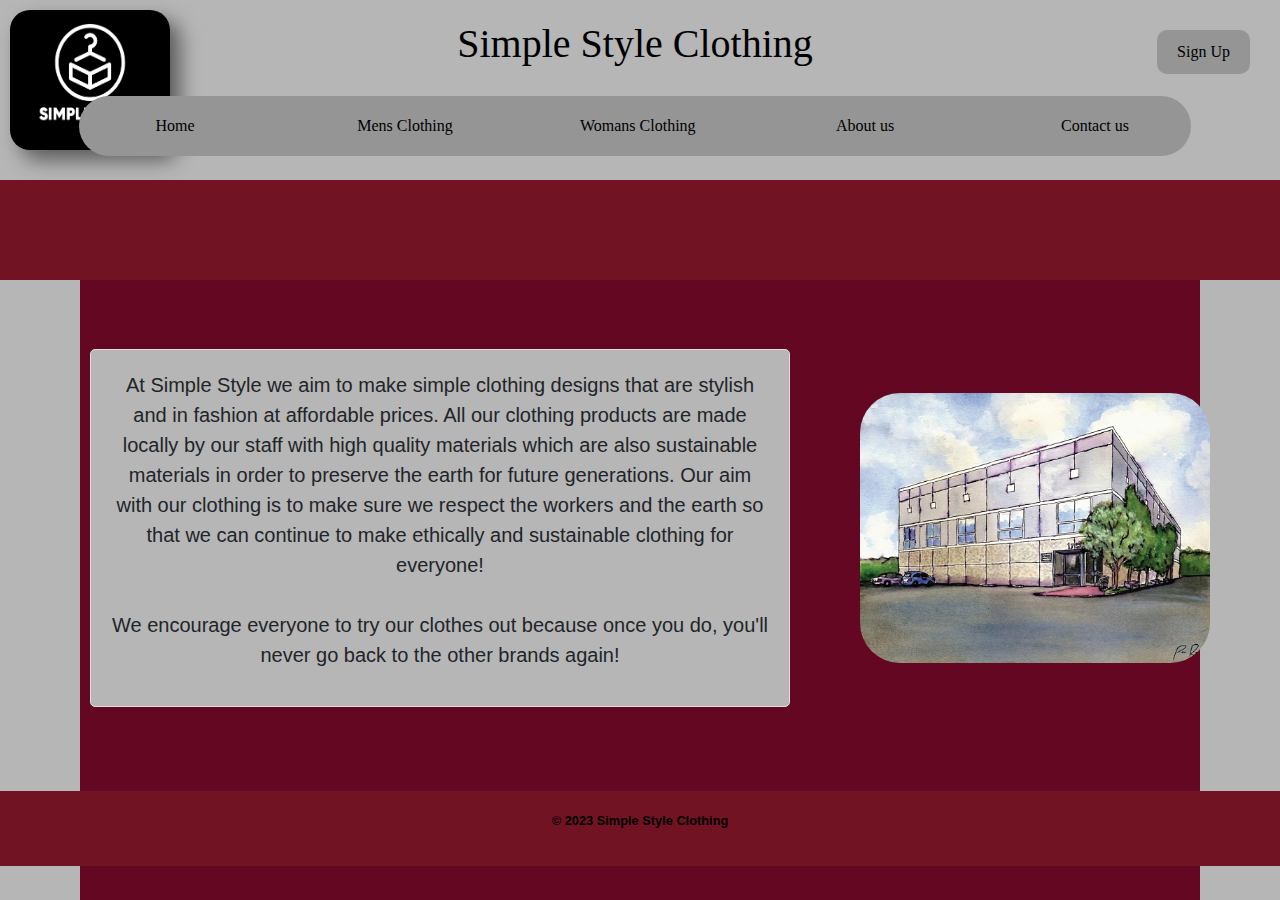
<file: about.html>
<!DOCTYPE html>
<html>
   <head>
      <meta charset="UTF-8">
      <title>About us</title>
         <link rel="stylesheet" href="https://maxcdn.bootstrapcdn.com/bootstrap/4.0.0/css/bootstrap.min.css">  <!-- This links to the Bootstrap CSS stylesheet -->
         <link rel="stylesheet" type="text/css" href="stylesheetassignment.css"> <!-- This links to an external CSS stylesheet named stylesheetassignment.css -->
         <script src="https://code.jquery.com/jquery-3.6.0.min.js"></script>  <!-- This loads the jQuery library -->
         <script src="https://maxcdn.bootstrapcdn.com/bootstrap/4.0.0/js/bootstrap.min.js"></script> <!-- This loads the Bootstrap JavaScript library-->
   </head>
   <body>
      <header>
         <div class="color-box left"></div>
         <div class="color-box right"></div>
         <h1>Simple Style Clothing</h1>
         <img id="logo" src="SimpleStyleLogo.png" alt="logo" style="width: 160px; height: 140px;">
         <a class="nav-btn" href="signup.html">Sign Up</a>
         <nav class="navbar navbar-expand-lg bg-light"><!-- creates a nav bar that has the elements Home, Mens clothing, womans clothing, about, contact.-->
            <div class="container-fluid">
               <button class="navbar-toggler" type="button" data-bs-toggle="collapse" data-bs-target="#navbarSupportedContent" aria-controls="navbarSupportedContent" aria-expanded="false" aria-label="Toggle navigation">
               <span class="navbar-toggler-icon"></span>
               </button>
               <div class="collapse navbar-collapse" id="navbarSupportedContent">
                  <ul class="navbar-nav me-auto mb-2 mb-lg-0">
                     <li class="nav-item">
                        <a class="nav-link active" aria-current="page" href="index.html">Home</a>
                     </li>
                     <li class="nav-item">
                        <a class="nav-link" href="mens.html">Mens Clothing</a>
                     </li>
                     <li class="nav-item">
                        <a class="nav-link" href="womans.html">Womans Clothing</a>
                     </li>
                     <li class="nav-item">
                        <a class="nav-link" href="about.html">About us</a>
                     </li>
                     <li class="nav-item">
                        <a class="nav-link" href="contact.html">Contact us</a>
                     </li>
                  </ul>
               </div>
            </div>
         </nav>
         <div class="box-below-nav"></div>
      </header>
      <main>
         <div class="containerabout"><!-- inserts a text box and image-->
            <div class="maintext-container">
               <p>At Simple Style we aim to make simple clothing designs that are stylish and in fashion at affordable prices. All our clothing products are made locally by our staff with high quality materials which are also sustainable materials in order to preserve the earth for future generations. Our aim with our clothing is to make sure we respect the workers and the earth so that we can continue to make ethically and sustainable clothing for everyone!<br><br>We encourage everyone to try our clothes out because once you do, you'll never go back to the other brands again!</p>
            </div>
            <div class="aboutimg-container">
               <img src="office.png">
            </div>
         </div>
      </main>
      <footer>
         <p><b>&copy; 2023 Simple Style Clothing</b></p>
      </footer>
   </body>
</html>
</file>
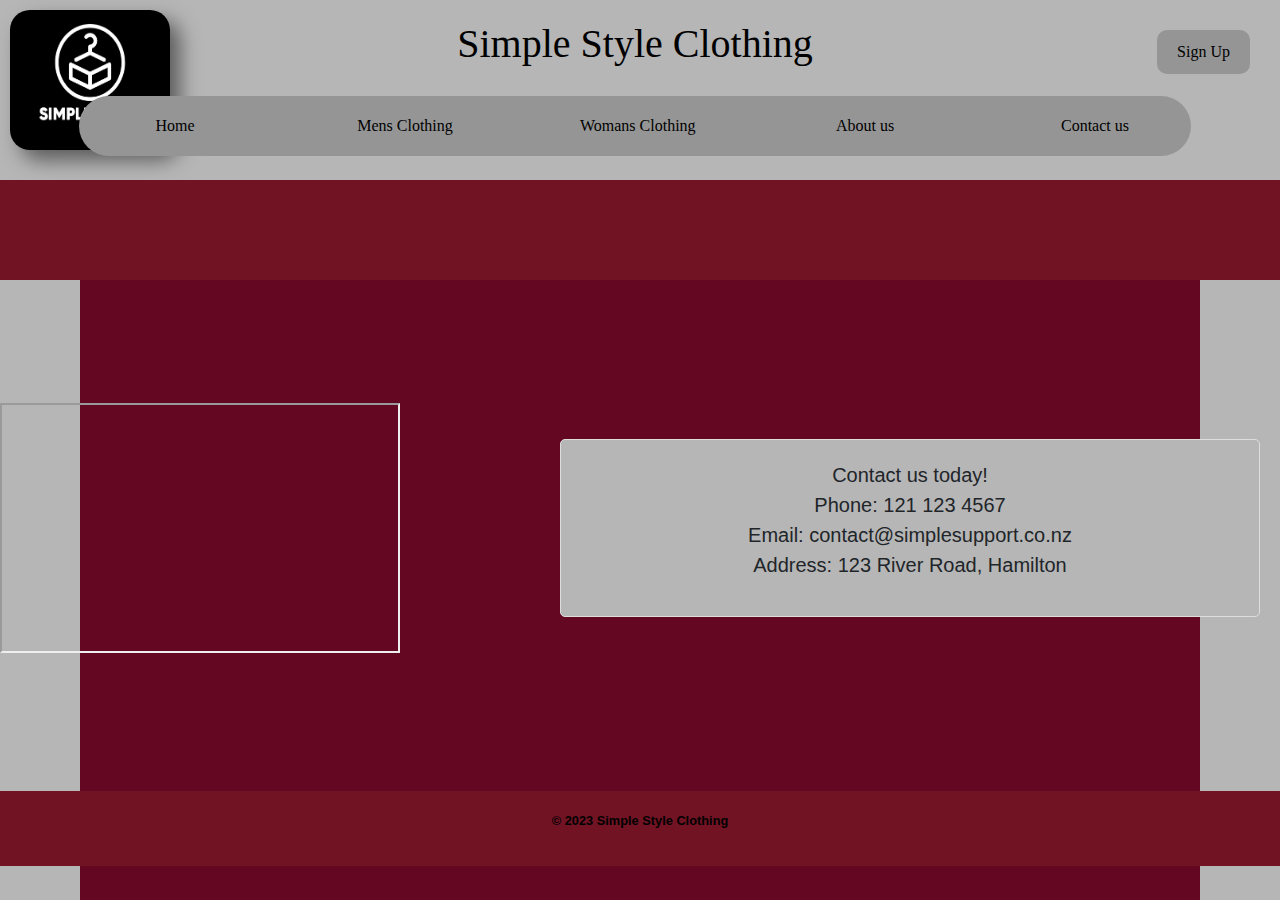
<file: contact.html>
<!DOCTYPE html>
<html>
   <head>
      <meta charset="UTF-8">
      <title>Contact us</title>
         <link rel="stylesheet" href="https://maxcdn.bootstrapcdn.com/bootstrap/4.0.0/css/bootstrap.min.css">  <!-- This links to the Bootstrap CSS stylesheet -->
         <link rel="stylesheet" type="text/css" href="stylesheetassignment.css"> <!-- This links to an external CSS stylesheet named stylesheetassignment.css -->
         <script src="https://code.jquery.com/jquery-3.6.0.min.js"></script>  <!-- This loads the jQuery library -->
         <script src="https://maxcdn.bootstrapcdn.com/bootstrap/4.0.0/js/bootstrap.min.js"></script> <!-- This loads the Bootstrap JavaScript library-->
   </head>
   <body>
      <header>
         <div class="color-box left"></div>
         <div class="color-box right"></div>
         <h1>Simple Style Clothing</h1>
         <img id="logo" src="SimpleStyleLogo.png" alt="logo" style="width: 160px; height: 140px;">
         <a class="nav-btn" href="signup.html">Sign Up</a>
         <nav class="navbar navbar-expand-lg bg-light"><!-- creates a nav bar that has the elements Home, Mens clothing, womans clothing, about, contact.-->
            <div class="container-fluid">
               <button class="navbar-toggler" type="button" data-bs-toggle="collapse" data-bs-target="#navbarSupportedContent" aria-controls="navbarSupportedContent" aria-expanded="false" aria-label="Toggle navigation">
               <span class="navbar-toggler-icon"></span>
               </button>
               <div class="collapse navbar-collapse" id="navbarSupportedContent">
                  <ul class="navbar-nav me-auto mb-2 mb-lg-0">
                     <li class="nav-item">
                        <a class="nav-link active" aria-current="page" href="index.html">Home</a>
                     </li>
                     <li class="nav-item">
                        <a class="nav-link" href="mens.html">Mens Clothing</a>
                     </li>
                     <li class="nav-item">
                        <a class="nav-link" href="womans.html">Womans Clothing</a>
                     </li>
                     <li class="nav-item">
                        <a class="nav-link" href="about.html">About us</a>
                     </li>
                     <li class="nav-item">
                        <a class="nav-link" href="contact.html">Contact us</a>
                     </li>
                  </ul>
               </div>
            </div>
         </nav>
         <div class="box-below-nav"></div>
      </header>
      <main>
         <div class="containerleftside"><!-- inserts a text box and map next to it-->
            <div class="maintext-container">
               <p>Contact us today!<Br>Phone: 121 123 4567<br>Email: contact@simplesupport.co.nz<br>Address: 123 River Road, Hamilton</p>
            </div>
            <div class="contact-container">
               <iframe src="https://www.google.com/maps/embed?pb=!1m18!1m12!1m3!1d3153.1851070715843!2d175.28760259999999!3d-37.7857015!2m3!1f0!2f0!3f0!3m2!1i1024!2i768!4f13.1!3m3!1m2!1s0x6d6d18bbea22667d%3A0x862ca3398e85ddd7!2s123%20River%20Road%2C%20Hamilton%20East%2C%20Hamilton%203216!5e0!3m2!1sen!2snz!4v1684003522213!5m2!1sen!2snz" width="400" height="250" style="border:1;" allowfullscreen="" loading="lazy" referrerpolicy="no-referrer-when-downgrade"></iframe>
            </div>
         </div>
      </main>
      <footer>
         <p><b>&copy; 2023 Simple Style Clothing</b></p>
      </footer>
   </body>
</html>
</file>
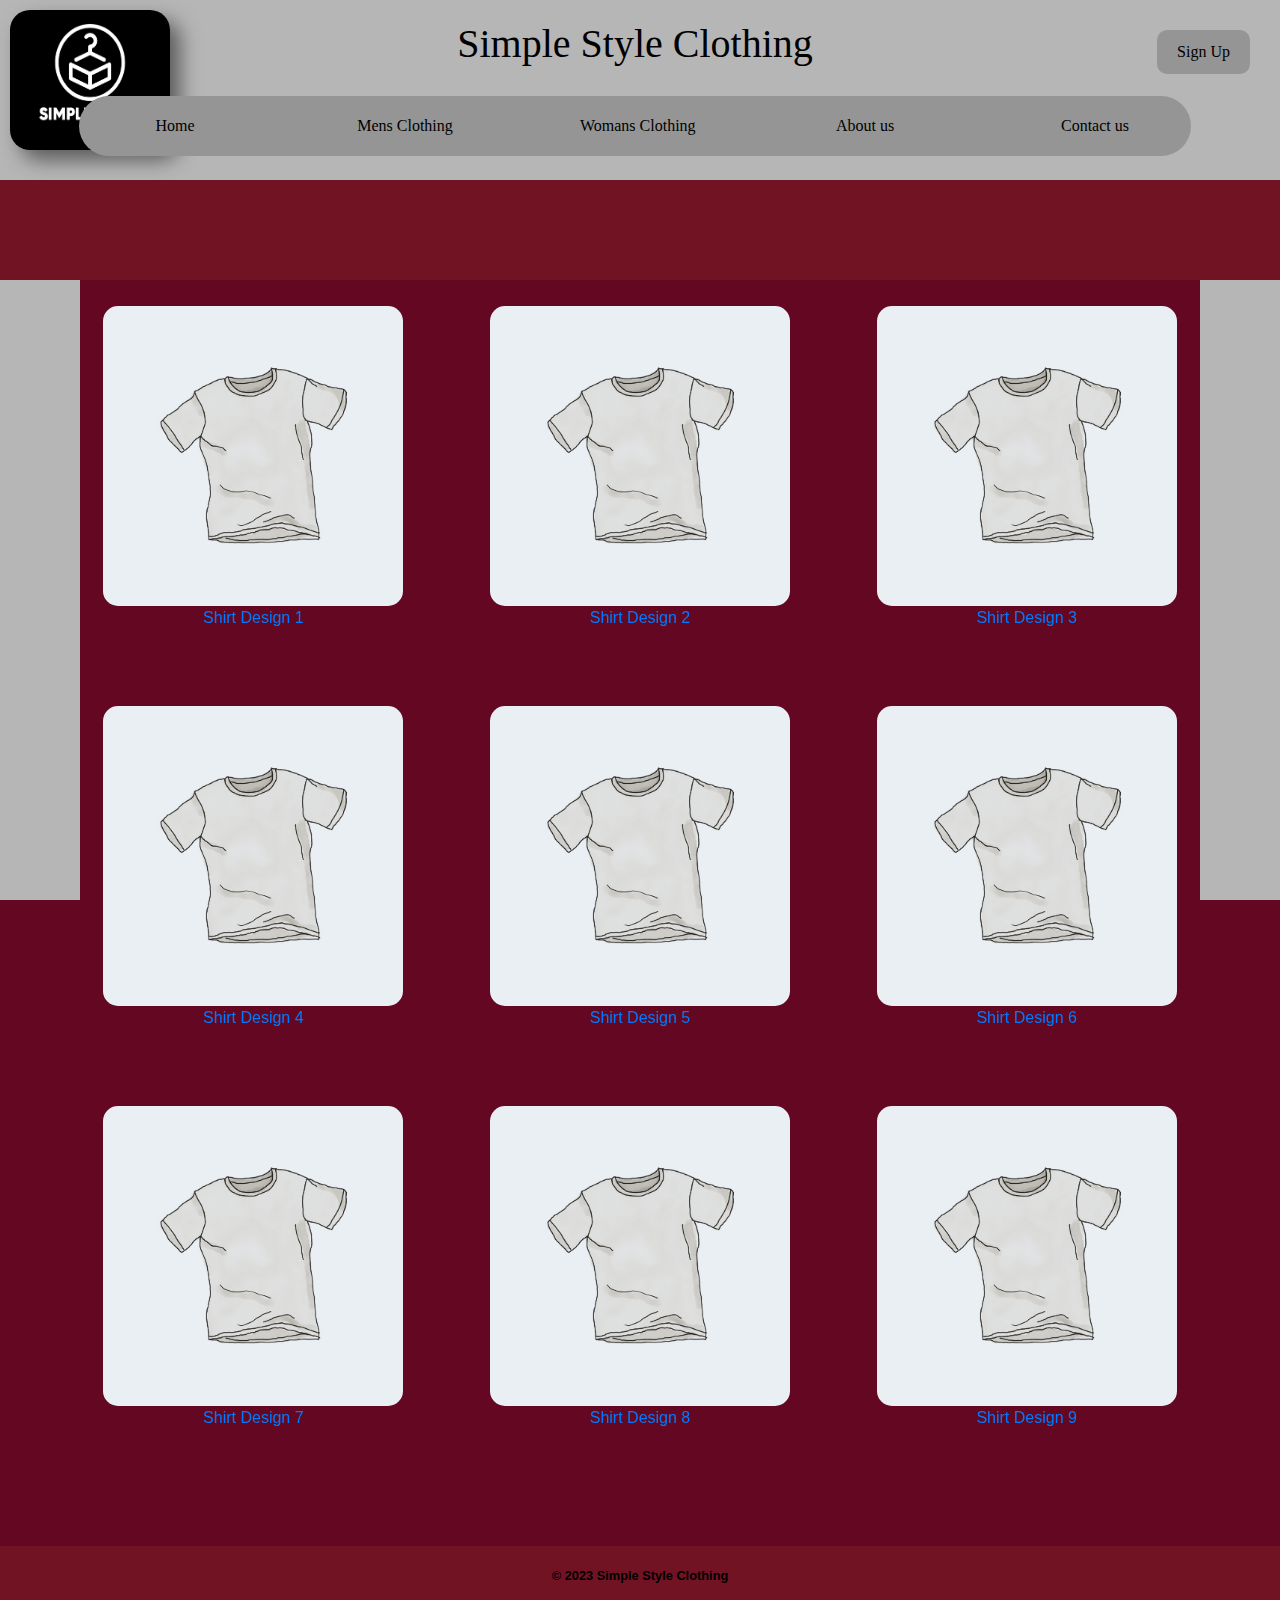
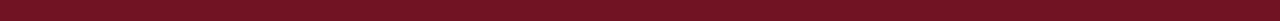
<file: mens.html>
<!DOCTYPE html>
<html>
   <head>
      <meta charset="UTF-8">
      <title>Mens Clothing</title>
         <link rel="stylesheet" href="https://maxcdn.bootstrapcdn.com/bootstrap/4.0.0/css/bootstrap.min.css">  <!-- This links to the Bootstrap CSS stylesheet -->
         <link rel="stylesheet" type="text/css" href="stylesheetassignment.css"> <!-- This links to an external CSS stylesheet named stylesheetassignment.css -->
         <script src="https://code.jquery.com/jquery-3.6.0.min.js"></script>  <!-- This loads the jQuery library -->
         <script src="https://maxcdn.bootstrapcdn.com/bootstrap/4.0.0/js/bootstrap.min.js"></script> <!-- This loads the Bootstrap JavaScript library-->
   </head>
   <body>
      <header>
         <div class="color-box left"></div>
         <div class="color-box right"></div>
         <h1>Simple Style Clothing</h1>
         <img id="logo" src="SimpleStyleLogo.png" alt="logo" style="width: 160px; height: 140px;">
         <a class="nav-btn" href="signup.html">Sign Up</a>
         <nav class="navbar navbar-expand-lg bg-light"><!-- creates a nav bar that has the elements Home, Mens clothing, womans clothing, about, contact.-->
            <div class="container-fluid">
               <button class="navbar-toggler" type="button" data-bs-toggle="collapse" data-bs-target="#navbarSupportedContent" aria-controls="navbarSupportedContent" aria-expanded="false" aria-label="Toggle navigation">
               <span class="navbar-toggler-icon"></span>
               </button>
               <div class="collapse navbar-collapse" id="navbarSupportedContent">
                  <ul class="navbar-nav me-auto mb-2 mb-lg-0">
                     <li class="nav-item">
                        <a class="nav-link active" aria-current="page" href="index.html">Home</a>
                     </li>
                     <li class="nav-item">
                        <a class="nav-link" href="mens.html">Mens Clothing</a>
                     </li>
                     <li class="nav-item">
                        <a class="nav-link" href="womans.html">Womans Clothing</a>
                     </li>
                     <li class="nav-item">
                        <a class="nav-link" href="about.html">About us</a>
                     </li>
                     <li class="nav-item">
                        <a class="nav-link" href="contact.html">Contact us</a>
                     </li>
                  </ul>
               </div>
            </div>
         </nav>
         <div class="box-below-nav"></div>
      </header>
      <main><!--inserts store items and descriptions that are placed under the image-->
         <div class="shop-container">
            <div class="shop-item">
               <img src="shirt.jpg">
               <a href="buy.html">Shirt Design 1</a> 
            </div>
            <div class="shop-item">
               <img src="shirt.jpg">
               <a href="buy.html">Shirt Design 2</a> 
            </div>
            <div class="shop-item">
               <img src="shirt.jpg">
               <a href="buy.html">Shirt Design 3</a> 
            </div>
            <div class="shop-item">
               <img src="shirt.jpg">
               <a href="buy.html">Shirt Design 4</a> 
            </div>
            <div class="shop-item">
               <img src="shirt.jpg">
               <a href="buy.html">Shirt Design 5</a> 
            </div>
            <div class="shop-item">
               <img src="shirt.jpg">
               <a href="buy.html">Shirt Design 6</a> 
            </div>
            <div class="shop-item">
               <img src="shirt.jpg">
               <a href="buy.html">Shirt Design 7</a> 
            </div>
            <div class="shop-item">
               <img src="shirt.jpg">
               <a href="buy.html">Shirt Design 8</a> 
            </div>
            <div class="shop-item">
               <img src="shirt.jpg"	>
               <a href="buy.html">Shirt Design 9</a> 
            </div>
         </div>
      </main>
      <footer>
         <p><b>&copy; 2023 Simple Style Clothing</b></p>
      </footer>
   </body>
</html>
</file>
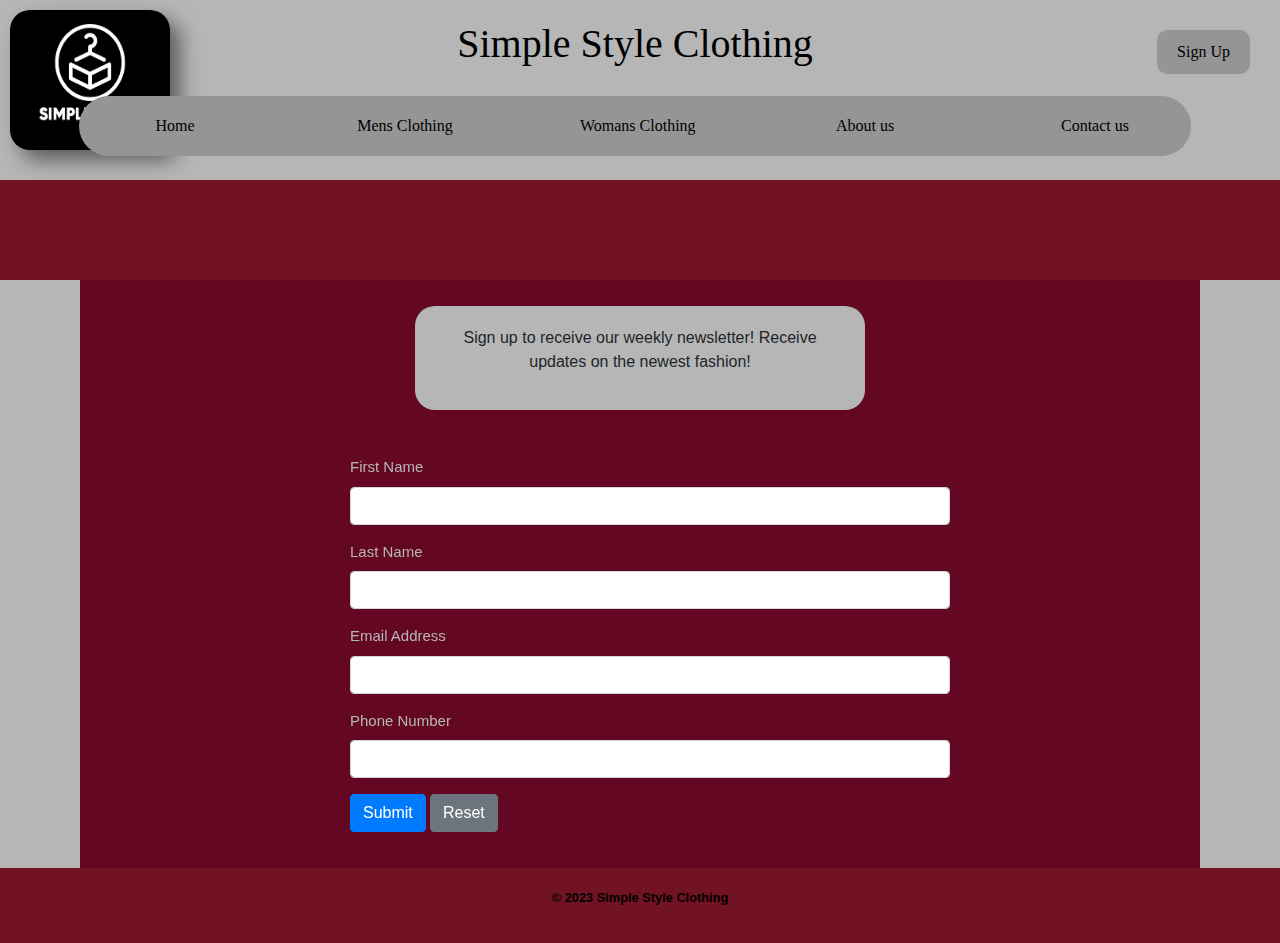
<file: signup.html>
<!DOCTYPE html>
<html>
   <head>
      <meta charset="UTF-8">
      <title>Sign up</title>
      <link rel="stylesheet" href="https://maxcdn.bootstrapcdn.com/bootstrap/4.0.0/css/bootstrap.min.css">  <!-- This links to the Bootstrap CSS stylesheet -->
         <link rel="stylesheet" type="text/css" href="stylesheetassignment.css"> <!-- This links to an external CSS stylesheet named stylesheetassignment.css -->
         <script src="https://code.jquery.com/jquery-3.6.0.min.js"></script>  <!-- This loads the jQuery library -->
         <script src="https://maxcdn.bootstrapcdn.com/bootstrap/4.0.0/js/bootstrap.min.js"></script> <!-- This loads the Bootstrap JavaScript library-->
   </head>
   <body>
      <header>
         <div class="color-box left"></div>
         <div class="color-box right"></div>
         <h1>Simple Style Clothing</h1>
         <img id="logo" src="SimpleStyleLogo.png" alt="logo" style="width: 160px; height: 140px;">
         <a class="nav-btn" href="signup.html">Sign Up</a>
         <nav class="navbar navbar-expand-lg bg-light"><!-- creates a nav bar that has the elements Home, Mens clothing, womans clothing, about, contact.-->
            <div class="container-fluid">
               <button class="navbar-toggler" type="button" data-bs-toggle="collapse" data-bs-target="#navbarSupportedContent" aria-controls="navbarSupportedContent" aria-expanded="false" aria-label="Toggle navigation">
               <span class="navbar-toggler-icon"></span>
               </button>
               <div class="collapse navbar-collapse" id="navbarSupportedContent">
                  <ul class="navbar-nav me-auto mb-2 mb-lg-0">
                     <li class="nav-item">
                        <a class="nav-link active" aria-current="page" href="index.html">Home</a>
                     </li>
                     <li class="nav-item">
                        <a class="nav-link" href="mens.html">Mens Clothing</a>
                     </li>
                     <li class="nav-item">
                        <a class="nav-link" href="womans.html">Womans Clothing</a>
                     </li>
                     <li class="nav-item">
                        <a class="nav-link" href="about.html">About us</a>
                     </li>
                     <li class="nav-item">
                        <a class="nav-link" href="contact.html">Contact us</a>
                     </li>
                  </ul>
               </div>
            </div>
         </nav>
         <div class="box-below-nav"></div>
      </header>
      <main><!-- inserts a text box above a sign up form that required name, phone, email-->
         <div class="signuptext-container">
            <p>Sign up to receive our weekly newsletter! Receive updates on the newest fashion!</p>
         </div>
         <br>
         <div class="containersignup">
            <form id="signup-form">
               <div class="form-group">
                  <label for="first-name">First Name</label>
                  <input type="text" class="form-control" id="first-name" name="first-name" required>
               </div>
               <div class="form-group">
                  <label for="last-name">Last Name</label>
                  <input type="text" class="form-control" id="last-name" name="last-name" required>
               </div>
               <div class="form-group">
                  <label for="email">Email Address</label>
                  <input type="text" class="form-control" id="email" name="email" required>
               </div>
               <div class="form-group">
                  <label for="phone">Phone Number</label>
                  <input type="text" class="form-control" id="phone" name="phone" required>
               </div>
               <div class="form-group">
                  <button type="submit" class="btn btn-primary">Submit</button>
                  <button type="reset" class="btn btn-secondary">Reset</button>
               </div>
            </form>
         </div>
      </main>
      <footer>
         <p><b>&copy; 2023 Simple Style Clothing</b></p>
      </footer>
   </body>
</html>
</file>
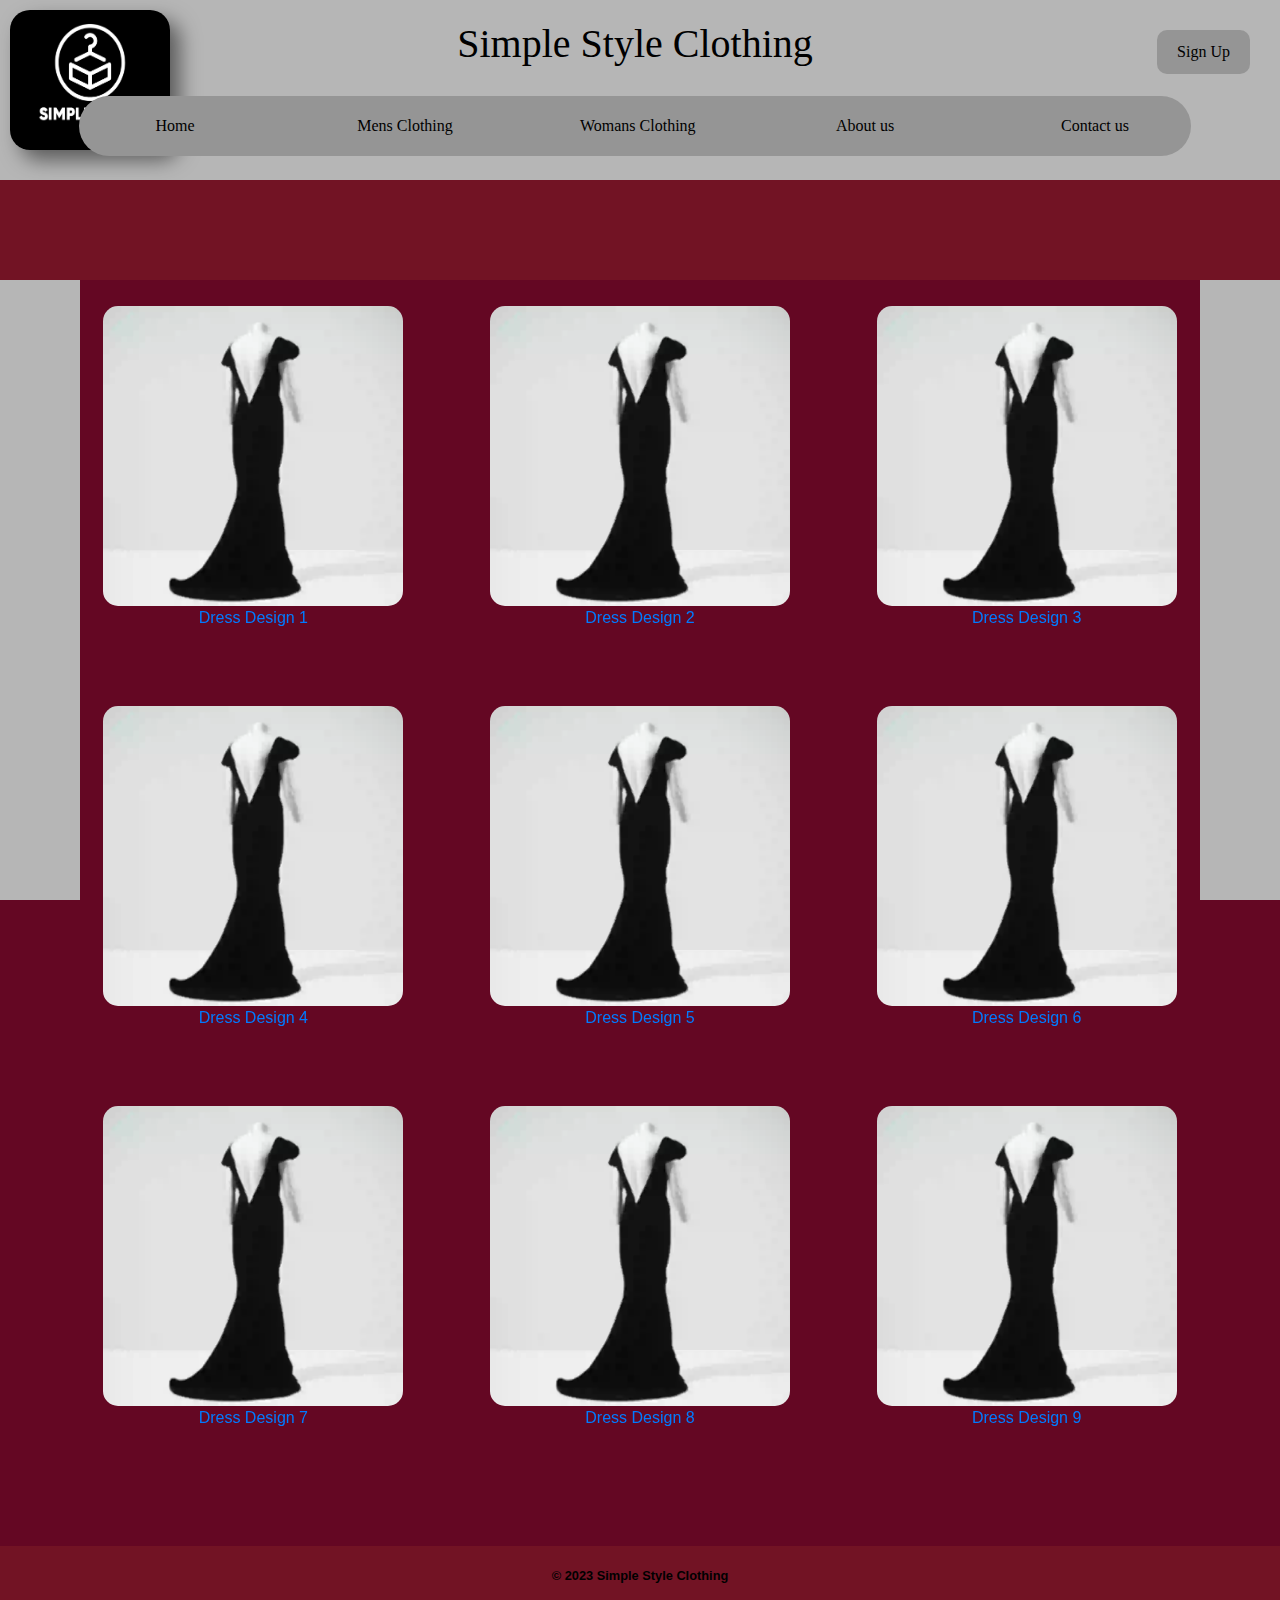
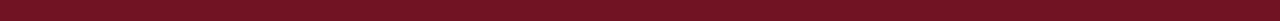
<file: womans.html>
<!DOCTYPE html>
<html>
   <head>
      <meta charset="UTF-8">
      <title>Womans Clothing</title>
         <link rel="stylesheet" href="https://maxcdn.bootstrapcdn.com/bootstrap/4.0.0/css/bootstrap.min.css">  <!-- This links to the Bootstrap CSS stylesheet -->
         <link rel="stylesheet" type="text/css" href="stylesheetassignment.css"> <!-- This links to an external CSS stylesheet named stylesheetassignment.css -->
         <script src="https://code.jquery.com/jquery-3.6.0.min.js"></script>  <!-- This loads the jQuery library -->
         <script src="https://maxcdn.bootstrapcdn.com/bootstrap/4.0.0/js/bootstrap.min.js"></script> <!-- This loads the Bootstrap JavaScript library-->
   </head>
   <body>
      <header>
         <div class="color-box left"></div>
         <div class="color-box right"></div>
         <h1>Simple Style Clothing</h1>
         <img id="logo" src="SimpleStyleLogo.png" alt="logo" style="width: 160px; height: 140px;">
         <a class="nav-btn" href="signup.html">Sign Up</a>
         <nav class="navbar navbar-expand-lg bg-light"><!-- creates a nav bar that has the elements Home, Mens clothing, womans clothing, about, contact.-->
            <div class="container-fluid">
               <button class="navbar-toggler" type="button" data-bs-toggle="collapse" data-bs-target="#navbarSupportedContent" aria-controls="navbarSupportedContent" aria-expanded="false" aria-label="Toggle navigation">
               <span class="navbar-toggler-icon"></span>
               </button>
               <div class="collapse navbar-collapse" id="navbarSupportedContent">
                  <ul class="navbar-nav me-auto mb-2 mb-lg-0">
                     <li class="nav-item">
                        <a class="nav-link active" aria-current="page" href="index.html">Home</a>
                     </li>
                     <li class="nav-item">
                        <a class="nav-link" href="mens.html">Mens Clothing</a>
                     </li>
                     <li class="nav-item">
                        <a class="nav-link" href="womans.html">Womans Clothing</a>
                     </li>
                     <li class="nav-item">
                        <a class="nav-link" href="about.html">About us</a>
                     </li>
                     <li class="nav-item">
                        <a class="nav-link" href="contact.html">Contact us</a>
                     </li>
                  </ul>
               </div>
            </div>
         </nav>
         <div class="box-below-nav"></div>
      </header>
      <main>
         <div class="shop-container"><!--inserts store items and descriptions that are placed under the image-->
            <div class="shop-item">
               <img src="dress2.webp">
               <a href="buy.html">Dress Design 1</a>
            </div>
            <div class="shop-item">
               <img src="dress2.webp">
               <a href="buy.html">Dress Design 2</a>
            </div>
            <div class="shop-item">
               <img src="dress2.webp">
               <a href="buy.html">Dress Design 3</a>
            </div>
            <div class="shop-item">
               <img src="dress2.webp">
               <a href="buy.html">Dress Design 4</a>
            </div>
            <div class="shop-item">
               <img src="dress2.webp">
               <a href="buy.html">Dress Design 5</a>
            </div>
            <div class="shop-item">
               <img src="dress2.webp">
               <a href="buy.html">Dress Design 6</a>
            </div>
            <div class="shop-item">
               <img src="dress2.webp">
               <a href="buy.html">Dress Design 7</a>
            </div>
            <div class="shop-item">
               <img src="dress2.webp">
               <a href="buy.html">Dress Design 8</a>
            </div>
            <div class="shop-item">
               <img src="dress2.webp">
               <a href="buy.html">Dress Design 9</a>
            </div>
         </div>
      </main>
      <footer>
         <p><b>&copy; 2023 Simple Style Clothing</b></p>
      </footer>
   </body>
</html>
</file>
<file: stylesheetassignment.css>
/* This section sets properties for the entire body of the document */
body {
	font-family: Arial, sans-serif; /* Set the font family to Arial or a sans-serif font */
	margin: 0; /* Remove margin */
	padding: 0; /* Remove padding */
	background-color: #640723; /* Set the background color to a dark red */
}

/* This section sets properties for the header element */
header {
	background-color: #B6B6B6; /* Set the background color to a light gray */
	color: #000000; /* Set the font color to black */
	padding: 30px; /* Add padding to the header */
	display: flex; /* Set the display property to flex */
	flex-direction: column; /* Set the flex direction to column */
	align-items: center; /* Align items to the center */
	padding-left: 20px; /* Add left padding */
	padding-top: 20px; /* Add top padding */
	font-family: fantasy; /* Set the font family to a fantasy font */
}

/* This section sets properties for the navbar element */
.navbar {
	background-color: #959595 !important; /* Set the background color to a light gray */
	margin-top: 20px; /* Add margin to the top */
	border-radius: 50px; /* Add a rounded border */
}

/* This section sets properties for the unordered list inside the navbar */
nav ul {
	list-style: none; /* Remove the list bullet points */
	display: flex; /* Set the display property to flex */
	gap: 100px; /* Add gap between list items */
	margin: 0; /* Remove margin */
	padding: 0; /* Remove padding */
}

/* This section sets properties for the anchor tags inside the list items in the navbar */
nav ul li a {
	color: #000000; /* Set the font color to black */
	text-decoration: none; /* Remove underline */
	border-radius: 100px; /* Add a rounded border */
	transition: background-color 0.3s ease; /* Add transition for hover effect */
	width: 130px; /* Set width of list items */
	display: flex; /* Set the display property to flex */
	align-items: center; /* Align items to the center */
	justify-content: center; /* Center the text */
	text-align: center; /* Center the text */
	white-space: nowrap; /* Prevent line breaks */
	border: 2px solid transparent; /* Add a border with 2px width and transparent color */
}

/* This section sets properties for anchor tags inside list items in the navbar when hovering over them */
nav ul li a:hover {
	background-color: #666; /* Set the background color to a dark gray */
	color: #721324; /* Set the font color to a dark red */
	border: 2px solid #666; /* Add a border with 2px width and a dark gray color */
}


/* Defines styles for the main container */
main {
	max-width: 1200px; /* Sets the maximum width of the container to 1200 pixels */
	margin: 0 auto; /* Centers the container horizontally by setting left and right margins to auto */
	padding: 20px; /* Adds 20 pixels of padding to the container */
	display: flex; /* Turns the container into a flex container */
	flex-wrap: wrap; /* Allows flex items to wrap to the next line */
	gap: 20px; /* Sets the gap between flex items to 20 pixels */
	justify-content: center; /* Centers flex items horizontally */
	min-height: 67.2vh; /* Sets the minimum height of the container to 67.2% of the viewport height */
}

/* Defines styles for the footer element */
footer {
	background-color: #721324; /* Sets the background color of the footer to a dark red */
	color: #000000; /* Sets the text color of the footer to black */
	position: relative; /* Positions the footer element relative to its normal position */
	bottom: 0; /* Positions the footer at the bottom of its container */
	left: 0; /* Positions the footer at the left side of its container */
	right: 0; /* Positions the footer at the right side of its container */
	padding: 20px; /* Adds 20 pixels of padding to the footer */
	text-align: center; /* Centers the text in the footer */
	font-size: 0.8rem; /* Sets the font size of the text in the footer to 0.8rem (80% of the default font size) */
}

/* Defines styles for the element with the ID "logo" */
#logo {
	position: absolute; /* Positions the element with respect to its closest positioned ancestor */
	top: 10px; /* Positions the element 10 pixels from the top of its container */
	left: 10px; /* Positions the element 10 pixels from the left side of its container */
	border-radius: 20px; /* Applies a border-radius of 20 pixels to the element */
	box-shadow: 10px 10px 20px rgba(0, 0, 0, 0.5); /* Adds a box shadow to the element */
}

/* Defines styles for elements with the class "color-box" */
.color-box {
	height: 100%; /* Sets the height of the element to 100% of its parent container */
	width: 20%; /* Sets the width of the element to 20% of its parent container */
	position: fixed; /* Positions the element relative to the browser window */
	top: 0; /* Positions the element at the top of the window */
	z-index: -1; /* Sets the stacking order of the element to be behind other content */
}

/* Defines styles for elements with the class "left" */
.left {
	background-color: #B6B6B6; /* Sets the background color of elements with the class "left" to a light gray */
	height: 100%; /* Sets the height of the element to 100% of its parent container */
	width: 80px; /* Sets the width of the element to 80 pixels */
	position: fixed; /* Positions the element relative to the browser window */
	top: 0; /* Positions the element at the top of the window */
	left: 0; /* Positions the element at the left side of the window */
}

/* Styles for the element with class "right" */
.right {
	background-color: #B6B6B6; /* Sets the background color */
	height: 100%; /* Sets the height to 100% */
	width: 80px; /* Sets the width to 80 pixels */
	position: fixed; /* Sets the position to fixed */
	top: 0; /* Sets the top position to 0 */
	right: 0; /* Sets the right position to 0 */
}

/* Styles for the element with class "box-below-nav" */
.box-below-nav {
	background-color: #721324; /* Sets the background color */
	height: 100px; /* Sets the height to 100 pixels */
	width: 100%; /* Sets the width to 100% */
	position: absolute; /* Sets the position to absolute */
	left: 0; /* Sets the left position to 0 */
	top: 180px; /* Sets the top position to 180 pixels */
}

/* Styles for elements with class "nav-btn" */
.nav-btn {
	position: absolute; /* Sets the position to absolute */
	text-decoration: none; /* Removes text decoration */
	top: 30px; /* Sets the top position to 30 pixels */
	right: 30px; /* Sets the right position to 30 pixels */
	background-color: #959595; /* Sets the background color */
	color: #000; /* Sets the text color */
	padding: 10px 20px; /* Sets the padding */
	border-radius: 10px; /* Sets the border radius */
	transition: background-color 0.3s ease; /* Adds a transition effect */
}

.nav-btn:hover {
	background-color: #666; /* Changes the background color on hover */
	color: #721324; /* Changes the text color on hover */
	text-decoration: none; /* Removes text decoration on hover */
}

/* Styles for elements with class "shop-container" */
.shop-container {
	display: flex; /* Sets the display to flex */
	flex-wrap: wrap; /* Allows items to wrap within the container */
	justify-content: center; /* Centers items horizontally */
	align-items: center; /* Centers items vertically */
	padding-top: 80px; /* Sets the top padding to 80 pixels */
	margin: 20px auto; /* Sets margins */
}

/* Styles for elements with class "shop-item" */
.shop-item {
	display: block; /* Sets the display to block */
	margin: 0 auto 100px; /* Sets margins */
	text-align: center; /* Centers text */
	width: 300px; /* Sets the width to 300 pixels */
	height: 300px; /* Sets the height to 300 pixels */
}

/* Styles for images within elements with class "shop-item" */
.shop-item img {
	max-width: 100%; /* Sets the maximum width to 100% */
	border-radius: 15px; /* Sets the border radius */
}

/* Styles for elements with class "shop-item-description" */
.shop-item-description {
	margin-top: 10px; /* Sets the top margin to 10 pixels */
	font-size: 14px; /* Sets the font size to 14 pixels */
	line-height: 1.5; /* Sets the line height */
	font-weight: bold; /* Sets the font weight to bold */
	margin-bottom: 60px; /* Sets the bottom margin to 60 pixels */
	color: #b6b6b6; /* Sets the text color */
}


/* This block sets styles for the ".maintext-container" class */
.maintext-container {
	background-color: #b6b6b6; /* sets background color */
	padding: 20px; /* sets padding around the element */
	border: 1px solid #ddd; /* sets border size and color */
	border-radius: 5px; /* sets border radius */
	margin: 20px; /* sets margin around the element */
	margin-top: 100px; /* sets top margin */
	min-width: 700px; /* sets minimum width */
	max-width: 700px; /* sets maximum width */
	text-align: center; /* sets text alignment */
	flex: 1; /* sets flex value */
}

/* This block sets styles for the ".containerleftside" class */
.containerleftside {
	display: flex; /* sets display property */
	flex-direction: row-reverse; /* sets flex direction */
	align-items: center; /* sets alignment of items */
	font-size: 20px; /* sets font size */
}

/* This block sets styles for the ".img-container" class */
.img-container {
	margin-top: 80px; /* sets top margin */
	margin-right: 80px; /* sets right margin */
	flex: 1; /* sets flex value */
	display: flex; /* sets display to flex */
	justify-content: flex-end; /* sets alignment of content */
	align-items: center; /* sets alignment of items */
}

/* This block sets styles for the "img" element inside ".img-container" class */
.img-container img {
	max-width: 120%; /* sets maximum width */
	height: auto; /* sets height */
	border-radius: 40px; /* sets border radius */
}

/* This block sets styles for the ".containerabout" class */
.containerabout {
	display: flex; /* sets display property */
	flex-direction: row; /* sets flex direction */
	align-items: center; /* sets alignment of items */
	font-size: 20px; /* sets font size */
}

/* This block sets styles for the ".contact-container" class */
.contact-container {
	margin-top: 80px; /* sets top margin */
	margin-right: 140px; /* sets right margin */
	flex: 1; /* sets flex value */
	display: flex; /* sets display property */
	justify-content: flex-end; /* sets alignment of content */
	align-items: center; /* sets alignment of items */
}

/* This block sets styles for the "img" element inside ".contact-container" class */
.contact-container img {
	max-width: 280px; /* sets maximum width */
	height: auto; /* sets height */
	border-radius: 40px; /* sets border radius */
}

/* This block sets styles for the ".aboutimg-container" class */
.aboutimg-container {
	margin-top: 80px; /* sets top margin */
	margin-left: 50px; /* sets left margin */
	flex: 1; /* sets flex value */
	display: flex; /* sets display property */
	justify-content: flex-end; /* sets alignment of content */
	align-items: center; /* sets alignment of items */
	border-color: grey; /* sets border color */
}

/* This block sets styles for the "img" element inside ".aboutimg-container" class */
.aboutimg-container img {
	max-width: 350px; /* sets maximum width */
	height: auto; /* sets height */
	border-radius: 40px; /* sets border radius */
}


/* This block sets the styles for the .containersignup class */
.containersignup {
	position: relative; /* Sets the positioning context for child elements */
	margin-top: 250px; /* Sets the top margin for the element */
	max-width: 600px; /* Sets the maximum width of the element */
	width: 600px; /* Sets the width of the element */
	color: #b6b6b6; /* Sets the text color of the element */
	font-size: 15px; /* Sets the font size of the element */
}

/* This block sets the styles for the .signuptext-container class */
.signuptext-container {
	position: absolute; /* Sets the positioning context for child elements */
	border-radius: 20px; /* Sets the border radius of the element */
	border-color: #666; /* Sets the border color of the element */
	margin-top: 100px; /* Sets the top margin for the element */
	width: 450px; /* Sets the width of the element */
	text-align: center; /* Sets the text alignment of the element */
	padding: 20px; /* Sets the padding of the element */
	background-color: #b6b6b6; /* Sets the background color of the element */
}
</file>
